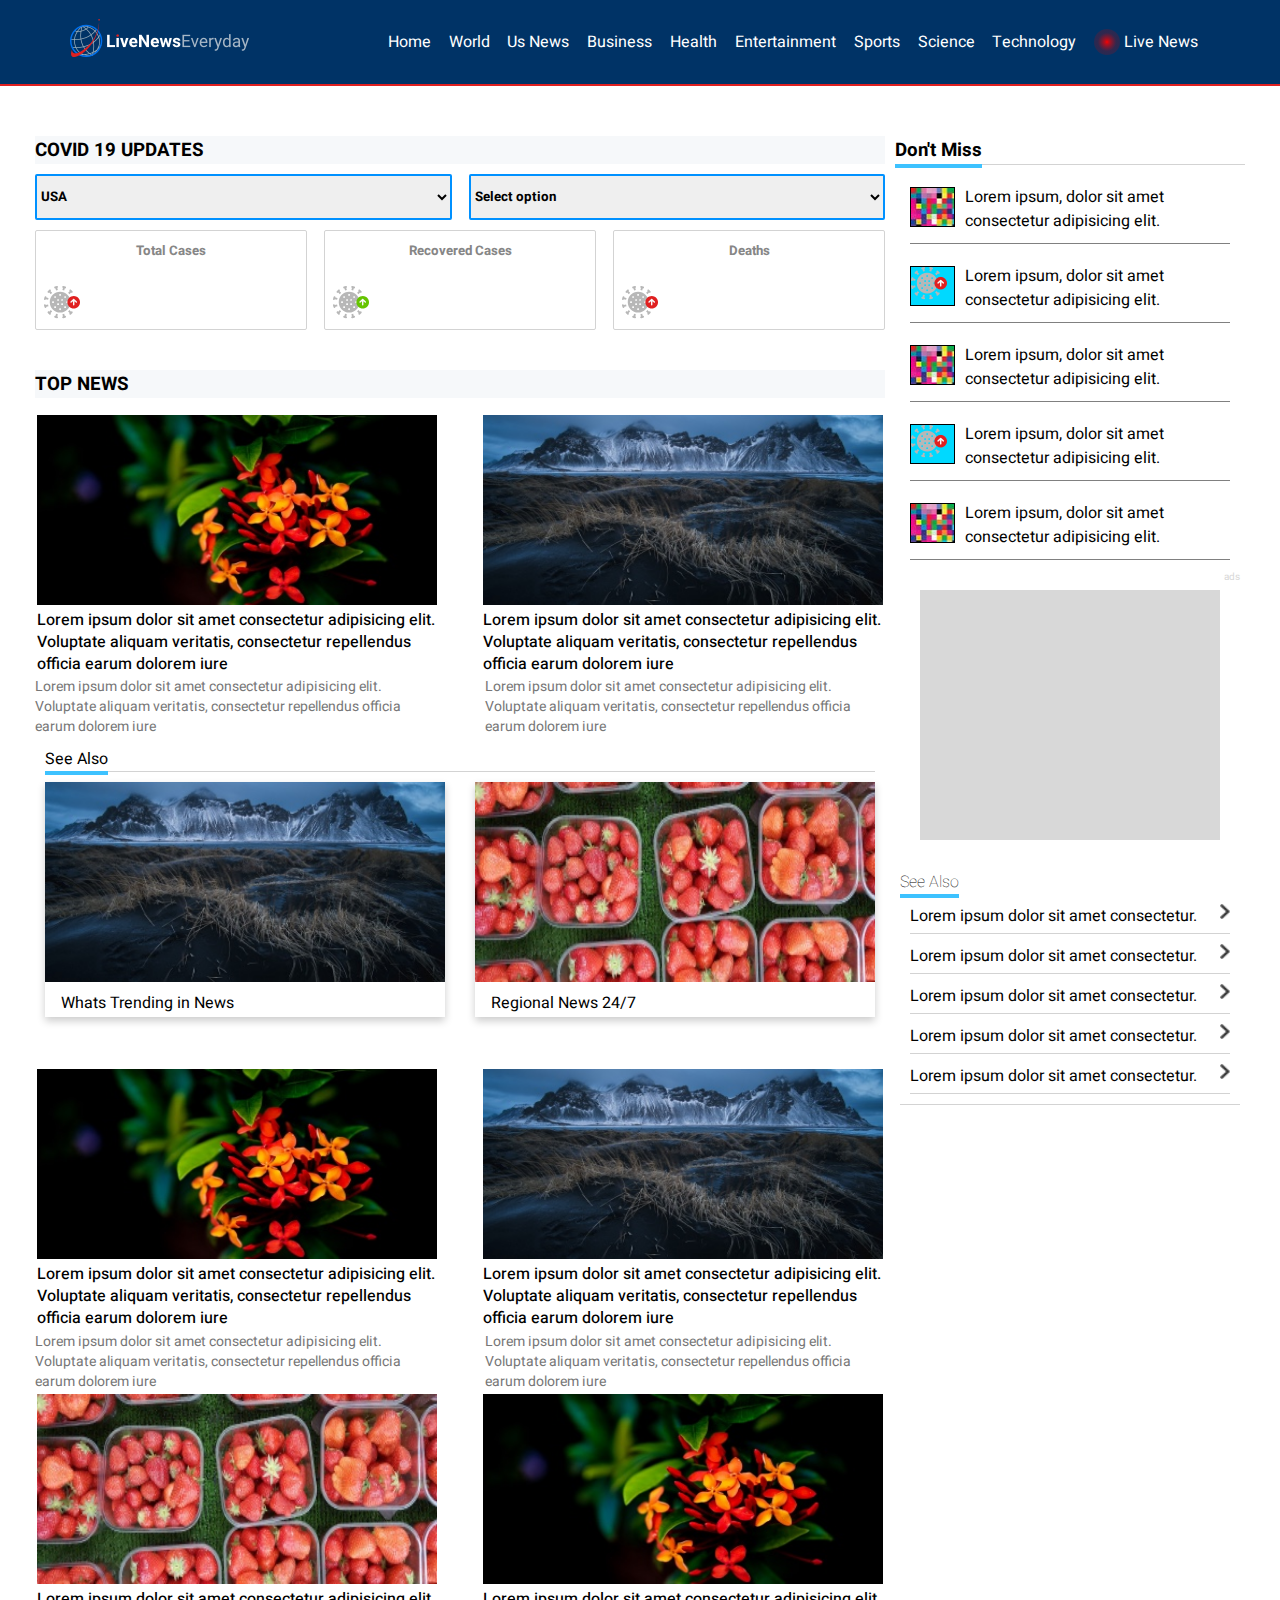
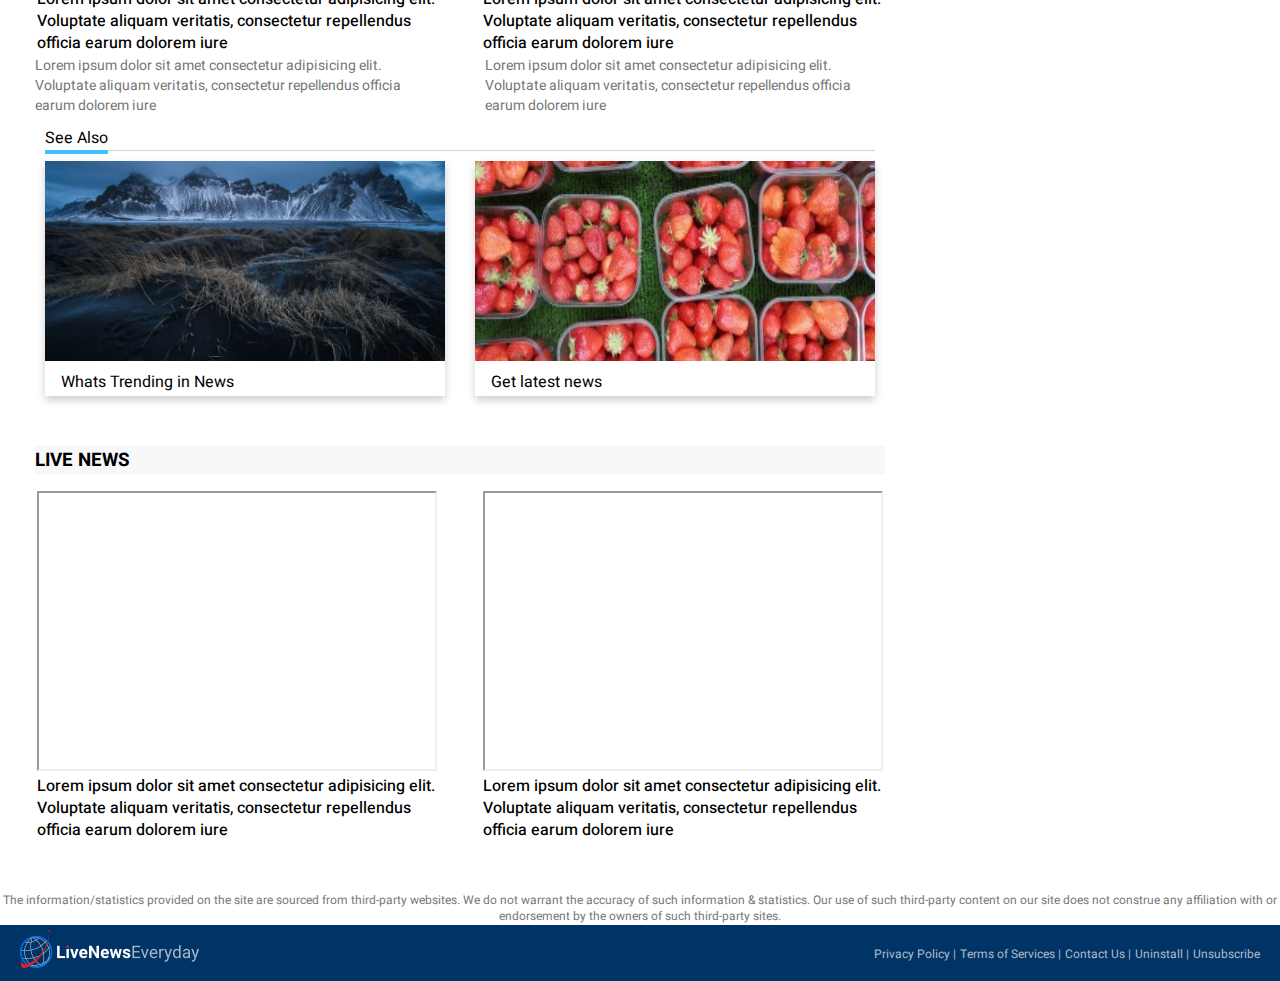
<file: index.html>
<!DOCTYPE html>
<html lang="en">

<head>
    <meta charset="UTF-8">
    <meta http-equiv="X-UA-Compatible" content="IE=edge">
    <meta name="viewport" content="width=device-width, initial-scale=1.0">
    <link rel="stylesheet" href="s.css">
    <link rel="shortcut icon" type="image/jpg" href="images/group-3.png">
    <link href="https://fonts.googleapis.com/css2?family=Heebo:wght@100;200&display=swap" rel="stylesheet">
    <script src="https://ajax.googleapis.com/ajax/libs/jquery/3.5.1/jquery.min.js"></script>
    <script>

        $(document).ready(function () {
            init()


            function init() {
                var url = "https://api.covid19api.com/summary"

                $.get(url, function (data) {
                    var case1 = document.getElementById("case1"),
                        case2 = document.getElementById("case2"),
                        case3 = document.getElementById("case3");
                    case1.innerHTML = data.Countries[184].TotalConfirmed;
                    case2.innerHTML = data.Countries[184].TotalDeaths;
                    case3.innerHTML = data.Countries[184].TotalRecovered;

                    console.log(data.Countries);
                })
            }
        })
    </script>
    <script>
        function random_function() {
            var a = document.getElementById("input").value;
            if (a === "USA") {
                var arr = ["Alabama", "Alaska", "American Samoa", "Arizona", "Arkansas", "California", "Colorado", "Connecticut", "Delaware", "District Of Columbia", "Federated States Of Micronesia", "Florida", "Georgia", "Guam", "Hawaii", "Idaho", "Illinois", "Indiana", "Iowa", "Kansas", "Kentucky", "Louisiana", "Maine", "Marshall Islands", "Maryland", "Massachusetts", "Michigan", "Minnesota", "Mississippi", "Missouri", "Montana", "Nebraska", "Nevada", "New Hampshire", "New Jersey", "New Mexico", "New York", "North Carolina", "North Dakota", "Northern Mariana Islands", "Ohio", "Oklahoma", "Oregon", "Palau", "Pennsylvania", "Puerto Rico", "Rhode Island", "South Carolina", "South Dakota", "Tennessee", "Texas", "Utah", "Vermont", "Virgin Islands", "Virginia", "Washington", "West Virginia", "Wisconsin", "Wyoming"];

            }
            else if (a === "INDIA") {
                var arr = ["Maharashtra", "Delhi"];
            }

            var string = "";

            for (i = 0; i < arr.length; i++) {
                string = string + "<option value=" + arr[i] + ">" + arr[i] + "</option>";
            }
            document.getElementById("output").innerHTML = string;
        }
    </script>
    <script>
        function myFunction() {
            document.getElementsByClassName("menu")[0].classList.toggle("responsive");
        }
    </script>


    <title>LiveNews Everyday</title>
</head>

<body>
    <nav>
        <ul class="menu">
            <li class="logo"><img src="images\svg-xml-base-(2).png"></li>
            <li class="item"><a href="#">Home</a></li>
            <li class="item"><a href="#">World</a></li>
            <li class="item"><a href="#">Us News</a></li>
            <li class="item"><a href="#">Business</a></li>
            <li class="item"><a href="#">Health</a></li>
            <li class="item"><a href="#">Entertainment</a></li>
            <li class="item"><a href="#">Sports</a></li>
            <li class="item"><a href="#">Science</a></li>
            <li class="item"><a href="#">Technology</a></li>
            <li class="item"><a href="#">
                    <div class="livenews"></div> Live News
                </a></li>
            <li class="toggle"><span onclick="myFunction()">&#9776;</span></li>
        </ul>
    </nav>
    <div class="wrapper">
        <div class="main">
            <div class="covidupdate">
                <h3>
                    COVID 19 UPDATES
                </h3>
            </div>
            <div class="selection">
                <select id="input" onchange="random_function()">
                    <option>USA</option>
                    <option>INDIA</option>
                </select>
                <select id="output" onchange="random_function1()">
                    <option>Select option</option>
                </select>
            </div>
            <div class="box">
                <div class="box1">
                    <h5>Total Cases</h5>
                    <div class="casenumber">
                        <div class="pic">
                            <svg xmlns="http://www.w3.org/2000/svg" width="37" height="33" viewBox="0 0 37 33">
                                <g fill="none" fill-rule="evenodd">
                                    <g fill-rule="nonzero">
                                        <g>
                                            <g>
                                                <g>
                                                    <g fill="#B7B7B7">
                                                        <path
                                                            d="M16.128 5.748c-5.723 0-10.38 4.657-10.38 10.38 0 5.723 4.657 10.38 10.38 10.38 5.723 0 10.38-4.657 10.38-10.38 0-5.723-4.657-10.38-10.38-10.38zM9.043 17.073c-.522 0-.945-.423-.945-.945s.423-.945.945-.945c.521 0 .945.423.945.945s-.424.945-.945.945zm2.075 5.01c-.522 0-.945-.423-.945-.945 0-.521.423-.945.945-.945.521 0 .945.424.945.945 0 .522-.424.945-.945.945zm0-10.02c-.522 0-.945-.423-.945-.945s.423-.945.945-.945c.521 0 .945.423.945.945s-.424.945-.945.945zm2.986 7.034c-.522 0-.945-.423-.945-.945 0-.521.423-.945.945-.945.521 0 .945.424.945.945 0 .522-.424.945-.945.945zm0-4.048c-.522 0-.945-.424-.945-.945 0-.522.423-.945.945-.945.521 0 .945.423.945.945 0 .521-.424.945-.945.945zm2.024 9.11c-.522 0-.945-.424-.945-.946 0-.521.423-.945.945-.945s.945.424.945.945c0 .522-.423.945-.945.945zm0-14.171c-.522 0-.945-.424-.945-.945 0-.522.423-.945.945-.945s.945.423.945.945c0 .521-.423.945-.945.945zm2.024 9.11c-.521 0-.945-.424-.945-.946 0-.521.424-.945.945-.945.522 0 .945.424.945.945 0 .522-.423.945-.945.945zm0-4.05c-.521 0-.945-.423-.945-.944 0-.522.424-.945.945-.945.522 0 .945.423.945.945 0 .521-.423.945-.945.945zm2.986 7.035c-.521 0-.945-.423-.945-.945 0-.521.424-.945.945-.945.522 0 .945.424.945.945 0 .522-.423.945-.945.945zm0-10.02c-.521 0-.945-.423-.945-.945s.424-.945.945-.945c.522 0 .945.423.945.945s-.423.945-.945.945zm2.075 5.01c-.521 0-.945-.423-.945-.945s.424-.945.945-.945c.522 0 .945.423.945.945s-.423.945-.945.945zM11.382 2.391l.081-.022.586 2.187c.59-.208 1.2-.373 1.826-.49l-.586-2.186.081-.022c.504-.135.804-.653.669-1.157s-.654-.804-1.158-.669l-1.989.533c-.504.135-.803.654-.668 1.158.13.484.634.808 1.158.668zM5.149 6.605l.06-.06L6.814 8.15c.41-.479.857-.925 1.336-1.336L6.545 5.209l.06-.06c.369-.37.369-.968 0-1.337-.37-.369-.968-.369-1.337 0L3.812 5.268c-.369.37-.369.968 0 1.337.37.369.968.369 1.337 0zM.7 14.038c.487.13 1.018-.146 1.158-.668l.022-.081 2.186.585c.117-.626.282-1.236.49-1.825l-2.187-.586.022-.082c.135-.504-.164-1.022-.668-1.157-.505-.135-1.023.164-1.158.668l-.533 1.989c-.135.504.164 1.022.669 1.157zM2.37 20.793l2.186-.586c-.208-.59-.373-1.2-.49-1.826l-2.186.586-.022-.081c-.14-.522-.671-.799-1.157-.669-.505.136-.804.654-.669 1.158l.533 1.989c.135.504.653.803 1.158.668.504-.135.803-.653.668-1.158l-.022-.081zM6.814 24.106L5.209 25.71l-.06-.06c-.37-.369-.968-.369-1.337 0-.369.37-.369.968 0 1.337l1.456 1.456c.37.369.968.369 1.337 0 .369-.37.369-.968 0-1.337l-.06-.06 1.605-1.605c-.479-.41-.925-.857-1.336-1.336zM13.37 30.398l-.081-.022.586-2.187c-.627-.116-1.237-.28-1.826-.49l-.586 2.188-.081-.022c-.524-.14-1.028.184-1.158.668-.135.504.164 1.022.668 1.158l1.99.532c.503.136 1.022-.164 1.157-.668s-.165-1.022-.669-1.157zM20.874 29.865l-.081.022-.586-2.187c-.59.208-1.2.373-1.826.49l.586 2.186-.081.022c-.504.135-.804.653-.669 1.157.136.504.654.804 1.158.668l1.989-.532c.504-.136.803-.654.668-1.158-.13-.484-.634-.808-1.158-.668zM27.107 25.651l-.06.06-1.605-1.605c-.41.479-.857.925-1.336 1.336l1.605 1.605-.06.06c-.369.37-.369.968 0 1.337.37.369.968.369 1.337 0l1.456-1.456c.369-.37.369-.968 0-1.337-.37-.369-.968-.369-1.337 0zM31.555 18.217c-.486-.13-1.017.147-1.157.669l-.022.081-2.186-.586c-.117.627-.282 1.236-.49 1.826l2.187.586-.022.081c-.135.505.164 1.023.668 1.158.505.135 1.023-.164 1.158-.668l.533-1.99c.135-.503-.165-1.022-.669-1.157zM29.887 11.463l-2.187.586c.208.59.373 1.199.49 1.825l2.186-.585.022.081c.14.522.671.799 1.157.668.504-.135.804-.653.668-1.157l-.532-1.989c-.136-.504-.653-.803-1.158-.668-.504.135-.803.653-.668 1.157l.022.082zM25.442 8.15l1.605-1.605.06.06c.37.369.968.369 1.337 0 .369-.37.369-.968 0-1.337l-1.456-1.456c-.37-.369-.968-.369-1.337 0-.369.37-.369.968 0 1.337l.06.06-1.605 1.605c.479.41.925.857 1.336 1.336zM18.886 1.858l.081.022-.586 2.187c.627.116 1.237.28 1.826.49l.586-2.188.081.022c.524.14 1.028-.184 1.158-.668.135-.504-.164-1.023-.668-1.158l-1.99-.532c-.503-.136-1.022.164-1.157.668s.165 1.022.669 1.157z"
                                                            transform="translate(-653 -279) translate(105 120) translate(518 115) translate(30 44)" />
                                                    </g>
                                                    <g>
                                                        <path fill="#E02020"
                                                            d="M6.3 12.6C2.826 12.6 0 9.774 0 6.3 0 2.826 2.826 0 6.3 0c3.474 0 6.3 2.826 6.3 6.3 0 3.474-2.826 6.3-6.3 6.3z"
                                                            transform="translate(-653 -279) translate(105 120) translate(518 115) translate(30 44) translate(23.4 9.9)" />
                                                        <g fill="#F8F8F8">
                                                            <path
                                                                d="M3.6.03l.015.005c.025.008.049.017.073.028.013.005.027.012.04.02.016.007.03.016.045.024.016.01.032.02.047.032l.037.03.025.02 2.665 2.423c.297.27.319.73.049 1.027-.144.157-.34.238-.538.238-.176 0-.35-.062-.49-.19L4.118 2.37l.001 3.688c0 .401-.325.727-.727.727-.401 0-.727-.326-.727-.727V2.37L1.216 3.689c-.298.268-.757.248-1.027-.05-.27-.296-.248-.757.048-1.027L2.903.19l.024-.02.038-.03-.062.05c.034-.031.07-.058.109-.082C3.026.1 3.04.09 3.056.083c.014-.008.027-.015.041-.02.024-.011.048-.02.073-.028L3.184.03 3.2.026c.026-.007.052-.013.078-.017L3.29.007C3.323.002 3.357 0 3.392 0c.035 0 .07.002.103.007l.012.002c.027.004.053.01.078.017L3.6.03z"
                                                                transform="translate(-653 -279) translate(105 120) translate(518 115) translate(30 44) translate(23.4 9.9) translate(2.908 2.908)" />
                                                        </g>
                                                    </g>
                                                </g>
                                            </g>
                                        </g>
                                    </g>
                                </g>
                            </svg>
                        </div>
                        <div class="val">
                            <div id="case1"></div>
                        </div>
                    </div>
                </div>
                <div class="box2">
                    <h5>Recovered Cases</h5>
                    <div class="casenumber">
                        <div class="pic">
                            <svg xmlns="http://www.w3.org/2000/svg" width="37" height="33" viewBox="0 0 37 33">
                                <g fill="none" fill-rule="evenodd">
                                    <g fill-rule="nonzero">
                                        <g>
                                            <g>
                                                <g>
                                                    <g fill="#B7B7B7">
                                                        <path
                                                            d="M16.128 5.748c-5.723 0-10.38 4.657-10.38 10.38 0 5.723 4.657 10.38 10.38 10.38 5.723 0 10.38-4.657 10.38-10.38 0-5.723-4.657-10.38-10.38-10.38zM9.043 17.073c-.522 0-.945-.423-.945-.945s.423-.945.945-.945c.521 0 .945.423.945.945s-.424.945-.945.945zm2.075 5.01c-.522 0-.945-.423-.945-.945 0-.521.423-.945.945-.945.521 0 .945.424.945.945 0 .522-.424.945-.945.945zm0-10.02c-.522 0-.945-.423-.945-.945s.423-.945.945-.945c.521 0 .945.423.945.945s-.424.945-.945.945zm2.986 7.034c-.522 0-.945-.423-.945-.945 0-.521.423-.945.945-.945.521 0 .945.424.945.945 0 .522-.424.945-.945.945zm0-4.048c-.522 0-.945-.424-.945-.945 0-.522.423-.945.945-.945.521 0 .945.423.945.945 0 .521-.424.945-.945.945zm2.024 9.11c-.522 0-.945-.424-.945-.946 0-.521.423-.945.945-.945s.945.424.945.945c0 .522-.423.945-.945.945zm0-14.171c-.522 0-.945-.424-.945-.945 0-.522.423-.945.945-.945s.945.423.945.945c0 .521-.423.945-.945.945zm2.024 9.11c-.521 0-.945-.424-.945-.946 0-.521.424-.945.945-.945.522 0 .945.424.945.945 0 .522-.423.945-.945.945zm0-4.05c-.521 0-.945-.423-.945-.944 0-.522.424-.945.945-.945.522 0 .945.423.945.945 0 .521-.423.945-.945.945zm2.986 7.035c-.521 0-.945-.423-.945-.945 0-.521.424-.945.945-.945.522 0 .945.424.945.945 0 .522-.423.945-.945.945zm0-10.02c-.521 0-.945-.423-.945-.945s.424-.945.945-.945c.522 0 .945.423.945.945s-.423.945-.945.945zm2.075 5.01c-.521 0-.945-.423-.945-.945s.424-.945.945-.945c.522 0 .945.423.945.945s-.423.945-.945.945zM11.382 2.391l.081-.022.586 2.187c.59-.208 1.2-.373 1.826-.49l-.586-2.186.081-.022c.504-.135.804-.653.669-1.157s-.654-.804-1.158-.669l-1.989.533c-.504.135-.803.654-.668 1.158.13.484.634.808 1.158.668zM5.149 6.605l.06-.06L6.814 8.15c.41-.479.857-.925 1.336-1.336L6.545 5.209l.06-.06c.369-.37.369-.968 0-1.337-.37-.369-.968-.369-1.337 0L3.812 5.268c-.369.37-.369.968 0 1.337.37.369.968.369 1.337 0zM.7 14.038c.487.13 1.018-.146 1.158-.668l.022-.081 2.186.585c.117-.626.282-1.236.49-1.825l-2.187-.586.022-.082c.135-.504-.164-1.022-.668-1.157-.505-.135-1.023.164-1.158.668l-.533 1.989c-.135.504.164 1.022.669 1.157zM2.37 20.793l2.186-.586c-.208-.59-.373-1.2-.49-1.826l-2.186.586-.022-.081c-.14-.522-.671-.799-1.157-.669-.505.136-.804.654-.669 1.158l.533 1.989c.135.504.653.803 1.158.668.504-.135.803-.653.668-1.158l-.022-.081zM6.814 24.106L5.209 25.71l-.06-.06c-.37-.369-.968-.369-1.337 0-.369.37-.369.968 0 1.337l1.456 1.456c.37.369.968.369 1.337 0 .369-.37.369-.968 0-1.337l-.06-.06 1.605-1.605c-.479-.41-.925-.857-1.336-1.336zM13.37 30.398l-.081-.022.586-2.187c-.627-.116-1.237-.28-1.826-.49l-.586 2.188-.081-.022c-.524-.14-1.028.184-1.158.668-.135.504.164 1.022.668 1.158l1.99.532c.503.136 1.022-.164 1.157-.668s-.165-1.022-.669-1.157zM20.874 29.865l-.081.022-.586-2.187c-.59.208-1.2.373-1.826.49l.586 2.186-.081.022c-.504.135-.804.653-.669 1.157.136.504.654.804 1.158.668l1.989-.532c.504-.136.803-.654.668-1.158-.13-.484-.634-.808-1.158-.668zM27.107 25.651l-.06.06-1.605-1.605c-.41.479-.857.925-1.336 1.336l1.605 1.605-.06.06c-.369.37-.369.968 0 1.337.37.369.968.369 1.337 0l1.456-1.456c.369-.37.369-.968 0-1.337-.37-.369-.968-.369-1.337 0zM31.555 18.217c-.486-.13-1.017.147-1.157.669l-.022.081-2.186-.586c-.117.627-.282 1.236-.49 1.826l2.187.586-.022.081c-.135.505.164 1.023.668 1.158.505.135 1.023-.164 1.158-.668l.533-1.99c.135-.503-.165-1.022-.669-1.157zM29.887 11.463l-2.187.586c.208.59.373 1.199.49 1.825l2.186-.585.022.081c.14.522.671.799 1.157.668.504-.135.804-.653.668-1.157l-.532-1.989c-.136-.504-.653-.803-1.158-.668-.504.135-.803.653-.668 1.157l.022.082zM25.442 8.15l1.605-1.605.06.06c.37.369.968.369 1.337 0 .369-.37.369-.968 0-1.337l-1.456-1.456c-.37-.369-.968-.369-1.337 0-.369.37-.369.968 0 1.337l.06.06-1.605 1.605c.479.41.925.857 1.336 1.336zM18.886 1.858l.081.022-.586 2.187c.627.116 1.237.28 1.826.49l.586-2.188.081.022c.524.14 1.028-.184 1.158-.668.135-.504-.164-1.023-.668-1.158l-1.99-.532c-.503-.136-1.022.164-1.157.668s.165 1.022.669 1.157z"
                                                            transform="translate(-394 -279) translate(105 120) translate(259 115) translate(30 44)" />
                                                    </g>
                                                    <g>
                                                        <path fill="#65C400"
                                                            d="M6.3 12.6C2.826 12.6 0 9.774 0 6.3 0 2.826 2.826 0 6.3 0c3.474 0 6.3 2.826 6.3 6.3 0 3.474-2.826 6.3-6.3 6.3z"
                                                            transform="translate(-394 -279) translate(105 120) translate(259 115) translate(30 44) translate(23.4 9.9)" />
                                                        <g fill="#F8F8F8">
                                                            <path
                                                                d="M3.6.03l.015.005c.025.008.049.017.073.028.013.005.027.012.04.02.016.007.03.016.045.024.016.01.032.02.047.032l.037.03.025.02 2.665 2.423c.297.27.319.73.049 1.027-.144.157-.34.238-.538.238-.176 0-.35-.062-.49-.19L4.118 2.37l.001 3.688c0 .401-.325.727-.727.727-.401 0-.727-.326-.727-.727V2.37L1.216 3.689c-.298.268-.757.248-1.027-.05-.27-.296-.248-.757.048-1.027L2.903.19l.024-.02.038-.03-.062.05c.034-.031.07-.058.109-.082C3.026.1 3.04.09 3.056.083c.014-.008.027-.015.041-.02.024-.011.048-.02.073-.028L3.184.03 3.2.026c.026-.007.052-.013.078-.017L3.29.007C3.323.002 3.357 0 3.392 0c.035 0 .07.002.103.007l.012.002c.027.004.053.01.078.017L3.6.03z"
                                                                transform="translate(-394 -279) translate(105 120) translate(259 115) translate(30 44) translate(23.4 9.9) translate(2.908 2.908)" />
                                                        </g>
                                                    </g>
                                                </g>
                                            </g>
                                        </g>
                                    </g>
                                </g>
                            </svg>
                        </div>
                        <div class="val">
                            <div id="case2"></div>
                        </div>
                    </div>
                </div>
                <div class="box3">
                    <h5>Deaths</h5>
                    <div class="casenumber">
                        <div class="pic">
                            <svg xmlns="http://www.w3.org/2000/svg" width="37" height="33" viewBox="0 0 37 33">
                                <g fill="none" fill-rule="evenodd">
                                    <g fill-rule="nonzero">
                                        <g>
                                            <g>
                                                <g>
                                                    <g fill="#B7B7B7">
                                                        <path
                                                            d="M16.128 5.748c-5.723 0-10.38 4.657-10.38 10.38 0 5.723 4.657 10.38 10.38 10.38 5.723 0 10.38-4.657 10.38-10.38 0-5.723-4.657-10.38-10.38-10.38zM9.043 17.073c-.522 0-.945-.423-.945-.945s.423-.945.945-.945c.521 0 .945.423.945.945s-.424.945-.945.945zm2.075 5.01c-.522 0-.945-.423-.945-.945 0-.521.423-.945.945-.945.521 0 .945.424.945.945 0 .522-.424.945-.945.945zm0-10.02c-.522 0-.945-.423-.945-.945s.423-.945.945-.945c.521 0 .945.423.945.945s-.424.945-.945.945zm2.986 7.034c-.522 0-.945-.423-.945-.945 0-.521.423-.945.945-.945.521 0 .945.424.945.945 0 .522-.424.945-.945.945zm0-4.048c-.522 0-.945-.424-.945-.945 0-.522.423-.945.945-.945.521 0 .945.423.945.945 0 .521-.424.945-.945.945zm2.024 9.11c-.522 0-.945-.424-.945-.946 0-.521.423-.945.945-.945s.945.424.945.945c0 .522-.423.945-.945.945zm0-14.171c-.522 0-.945-.424-.945-.945 0-.522.423-.945.945-.945s.945.423.945.945c0 .521-.423.945-.945.945zm2.024 9.11c-.521 0-.945-.424-.945-.946 0-.521.424-.945.945-.945.522 0 .945.424.945.945 0 .522-.423.945-.945.945zm0-4.05c-.521 0-.945-.423-.945-.944 0-.522.424-.945.945-.945.522 0 .945.423.945.945 0 .521-.423.945-.945.945zm2.986 7.035c-.521 0-.945-.423-.945-.945 0-.521.424-.945.945-.945.522 0 .945.424.945.945 0 .522-.423.945-.945.945zm0-10.02c-.521 0-.945-.423-.945-.945s.424-.945.945-.945c.522 0 .945.423.945.945s-.423.945-.945.945zm2.075 5.01c-.521 0-.945-.423-.945-.945s.424-.945.945-.945c.522 0 .945.423.945.945s-.423.945-.945.945zM11.382 2.391l.081-.022.586 2.187c.59-.208 1.2-.373 1.826-.49l-.586-2.186.081-.022c.504-.135.804-.653.669-1.157s-.654-.804-1.158-.669l-1.989.533c-.504.135-.803.654-.668 1.158.13.484.634.808 1.158.668zM5.149 6.605l.06-.06L6.814 8.15c.41-.479.857-.925 1.336-1.336L6.545 5.209l.06-.06c.369-.37.369-.968 0-1.337-.37-.369-.968-.369-1.337 0L3.812 5.268c-.369.37-.369.968 0 1.337.37.369.968.369 1.337 0zM.7 14.038c.487.13 1.018-.146 1.158-.668l.022-.081 2.186.585c.117-.626.282-1.236.49-1.825l-2.187-.586.022-.082c.135-.504-.164-1.022-.668-1.157-.505-.135-1.023.164-1.158.668l-.533 1.989c-.135.504.164 1.022.669 1.157zM2.37 20.793l2.186-.586c-.208-.59-.373-1.2-.49-1.826l-2.186.586-.022-.081c-.14-.522-.671-.799-1.157-.669-.505.136-.804.654-.669 1.158l.533 1.989c.135.504.653.803 1.158.668.504-.135.803-.653.668-1.158l-.022-.081zM6.814 24.106L5.209 25.71l-.06-.06c-.37-.369-.968-.369-1.337 0-.369.37-.369.968 0 1.337l1.456 1.456c.37.369.968.369 1.337 0 .369-.37.369-.968 0-1.337l-.06-.06 1.605-1.605c-.479-.41-.925-.857-1.336-1.336zM13.37 30.398l-.081-.022.586-2.187c-.627-.116-1.237-.28-1.826-.49l-.586 2.188-.081-.022c-.524-.14-1.028.184-1.158.668-.135.504.164 1.022.668 1.158l1.99.532c.503.136 1.022-.164 1.157-.668s-.165-1.022-.669-1.157zM20.874 29.865l-.081.022-.586-2.187c-.59.208-1.2.373-1.826.49l.586 2.186-.081.022c-.504.135-.804.653-.669 1.157.136.504.654.804 1.158.668l1.989-.532c.504-.136.803-.654.668-1.158-.13-.484-.634-.808-1.158-.668zM27.107 25.651l-.06.06-1.605-1.605c-.41.479-.857.925-1.336 1.336l1.605 1.605-.06.06c-.369.37-.369.968 0 1.337.37.369.968.369 1.337 0l1.456-1.456c.369-.37.369-.968 0-1.337-.37-.369-.968-.369-1.337 0zM31.555 18.217c-.486-.13-1.017.147-1.157.669l-.022.081-2.186-.586c-.117.627-.282 1.236-.49 1.826l2.187.586-.022.081c-.135.505.164 1.023.668 1.158.505.135 1.023-.164 1.158-.668l.533-1.99c.135-.503-.165-1.022-.669-1.157zM29.887 11.463l-2.187.586c.208.59.373 1.199.49 1.825l2.186-.585.022.081c.14.522.671.799 1.157.668.504-.135.804-.653.668-1.157l-.532-1.989c-.136-.504-.653-.803-1.158-.668-.504.135-.803.653-.668 1.157l.022.082zM25.442 8.15l1.605-1.605.06.06c.37.369.968.369 1.337 0 .369-.37.369-.968 0-1.337l-1.456-1.456c-.37-.369-.968-.369-1.337 0-.369.37-.369.968 0 1.337l.06.06-1.605 1.605c.479.41.925.857 1.336 1.336zM18.886 1.858l.081.022-.586 2.187c.627.116 1.237.28 1.826.49l.586-2.188.081.022c.524.14 1.028-.184 1.158-.668.135-.504-.164-1.023-.668-1.158l-1.99-.532c-.503-.136-1.022.164-1.157.668s.165 1.022.669 1.157z"
                                                            transform="translate(-653 -279) translate(105 120) translate(518 115) translate(30 44)" />
                                                    </g>
                                                    <g>
                                                        <path fill="#E02020"
                                                            d="M6.3 12.6C2.826 12.6 0 9.774 0 6.3 0 2.826 2.826 0 6.3 0c3.474 0 6.3 2.826 6.3 6.3 0 3.474-2.826 6.3-6.3 6.3z"
                                                            transform="translate(-653 -279) translate(105 120) translate(518 115) translate(30 44) translate(23.4 9.9)" />
                                                        <g fill="#F8F8F8">
                                                            <path
                                                                d="M3.6.03l.015.005c.025.008.049.017.073.028.013.005.027.012.04.02.016.007.03.016.045.024.016.01.032.02.047.032l.037.03.025.02 2.665 2.423c.297.27.319.73.049 1.027-.144.157-.34.238-.538.238-.176 0-.35-.062-.49-.19L4.118 2.37l.001 3.688c0 .401-.325.727-.727.727-.401 0-.727-.326-.727-.727V2.37L1.216 3.689c-.298.268-.757.248-1.027-.05-.27-.296-.248-.757.048-1.027L2.903.19l.024-.02.038-.03-.062.05c.034-.031.07-.058.109-.082C3.026.1 3.04.09 3.056.083c.014-.008.027-.015.041-.02.024-.011.048-.02.073-.028L3.184.03 3.2.026c.026-.007.052-.013.078-.017L3.29.007C3.323.002 3.357 0 3.392 0c.035 0 .07.002.103.007l.012.002c.027.004.053.01.078.017L3.6.03z"
                                                                transform="translate(-653 -279) translate(105 120) translate(518 115) translate(30 44) translate(23.4 9.9) translate(2.908 2.908)" />
                                                        </g>
                                                    </g>
                                                </g>
                                            </g>
                                        </g>
                                    </g>
                                </g>
                            </svg>
                        </div>
                        <div class="val">
                            <div id="case3"></div>
                        </div>
                    </div>
                </div>
                <!-- <div id="case1"></div>
                <div id="case2"></div>
                <div id="case3"></div> -->
            </div>
            <div class="covidupdate">
                <h3 class="TN">TOP NEWS </h3>
            </div>
            <div class="slider">
                <div class="info1">
                    <img src="images\rectangle.jpg" alt="Flowers">
                </div>
                <div class="info1">
                    <img src="images\mount.jpg" alt="Flowers">
                </div>
                <div class="info1">
                    Lorem ipsum dolor sit amet consectetur adipisicing elit. Voluptate aliquam veritatis, consectetur
                    repellendus officia earum dolorem iure
                </div>
                <div class="info1">
                    Lorem ipsum dolor sit amet consectetur adipisicing elit. Voluptate aliquam veritatis, consectetur
                    repellendus officia earum dolorem iure
                </div>
                <div class="subinfo1">
                    Lorem ipsum dolor sit amet consectetur adipisicing elit. Voluptate aliquam veritatis, consectetur
                    repellendus officia earum dolorem iure
                </div>
                <div class="subinfo1">
                    Lorem ipsum dolor sit amet consectetur adipisicing elit. Voluptate aliquam veritatis, consectetur
                    repellendus officia earum dolorem iure
                </div>
            </div>
            <div class="cara">
                <span>See Also</span>
            </div>
            <div class="cardholder">
                <div class="card">
                    <img src="images/mount.jpg" alt="Avatar" width="400px" height="200px">
                    <div class="container">
                        <p>Whats Trending in News</p>
                    </div>
                </div>
                <div class="card">
                    <img src="images/cherry.jpg" alt="Avatar" width="400px" height="200px">
                    <div class="container">
                        <p>Regional News 24/7</p>
                    </div>
                </div>
            </div>
            <div class="slider">
                <div class="info1">
                    <img src="images\rectangle.jpg" alt="Flowers">
                </div>
                <div class="info1">
                    <img src="images\mount.jpg" alt="Flowers">
                </div>
                <div class="info1">
                    Lorem ipsum dolor sit amet consectetur adipisicing elit. Voluptate aliquam veritatis, consectetur
                    repellendus officia earum dolorem iure
                </div>
                <div class="info1">
                    Lorem ipsum dolor sit amet consectetur adipisicing elit. Voluptate aliquam veritatis, consectetur
                    repellendus officia earum dolorem iure
                </div>
                <div class="subinfo1">
                    Lorem ipsum dolor sit amet consectetur adipisicing elit. Voluptate aliquam veritatis, consectetur
                    repellendus officia earum dolorem iure
                </div>
                <div class="subinfo1">
                    Lorem ipsum dolor sit amet consectetur adipisicing elit. Voluptate aliquam veritatis, consectetur
                    repellendus officia earum dolorem iure
                </div>
            </div>
            <div class="slider">
                <div class="info1">
                    <img src="images\cherry.jpg" alt="Flowers">
                </div>
                <div class="info1">
                    <img src="images\rectangle.jpg" alt="Flowers">
                </div>
                <div class="info1">
                    Lorem ipsum dolor sit amet consectetur adipisicing elit. Voluptate aliquam veritatis, consectetur
                    repellendus officia earum dolorem iure
                </div>
                <div class="info1">
                    Lorem ipsum dolor sit amet consectetur adipisicing elit. Voluptate aliquam veritatis, consectetur
                    repellendus officia earum dolorem iure
                </div>
                <div class="subinfo1">
                    Lorem ipsum dolor sit amet consectetur adipisicing elit. Voluptate aliquam veritatis, consectetur
                    repellendus officia earum dolorem iure
                </div>
                <div class="subinfo1">
                    Lorem ipsum dolor sit amet consectetur adipisicing elit. Voluptate aliquam veritatis, consectetur
                    repellendus officia earum dolorem iure
                </div>
            </div>
            <div class="cara">
                <span>See Also</span>
            </div>
            <div class="cardholder">
                <div class="card">
                    <img src="images/mount.jpg" alt="Avatar" width="400px" height="200px">
                    <div class="container">
                        <p>Whats Trending in News</p>
                    </div>
                </div>
                <div class="card">
                    <img src="images/cherry.jpg" alt="Avatar" width="400px" height="200px">
                    <div class="container">
                        <p>Get latest news</p>
                    </div>
                </div>
            </div>
            <div class="covidupdate">
                <h3 class="TN">LIVE NEWS</h3>
            </div>
            <div class="slider">
                <div class="yt">
                    <iframe height="280" width="400" src="https://www.youtube.com/embed/il_t1WVLNxk/
                           AS_dAPN1Dlk?playlist=AfxHGNRtFac&loop=1">
                    </iframe>
                
                </div>
                <div class="yt">
                    <iframe height="280" width="400" src="https://www.youtube.com/embed/il_t1WVLNxk/
                    AS_dAPN1Dlk?playlist=AfxHGNRtFac&loop=1">
                    </iframe>
                </div>
                <div class="info1">
                    Lorem ipsum dolor sit amet consectetur adipisicing elit. Voluptate aliquam veritatis, consectetur
                    repellendus officia earum dolorem iure
                </div>
                <div class="info1">
                    Lorem ipsum dolor sit amet consectetur adipisicing elit. Voluptate aliquam veritatis, consectetur
                    repellendus officia earum dolorem iure
                </div>
               
            </div>
           
        </div>
        <div class="aside">
            <div class="side1">
                <h3>Don't Miss</h3>
            </div>
            <div class="news">
                <div class="div1">
                    <div class="rect2"></div>
                    <p class="lorem">Lorem ipsum, dolor sit amet consectetur adipisicing elit.
                    </p>
                </div>
                <div class="div2">
                    <div class="rect1"></div>
                    <p class="lorem">Lorem ipsum, dolor sit amet consectetur adipisicing elit.
                    </p>
                </div>
                <div class="div3">
                    <div class="rect2"></div>
                    <p class="lorem">Lorem ipsum, dolor sit amet consectetur adipisicing elit.
                    </p>
                </div>
                <div class="div4">
                    <div class="rect1"></div>
                    <p class="lorem">Lorem ipsum, dolor sit amet consectetur adipisicing elit.
                    </p>
                </div>
                <div class="div5">
                    <div class="rect2"></div>
                    <p class="lorem">Lorem ipsum, dolor sit amet consectetur adipisicing elit.
                    </p>
                </div>
                <p class="adv">ads</p>
                <div class="ad"></div>
                <div class="side1">
                    <h4>See Also</h4>
                    <div class="insidemore">
                        <p>Lorem ipsum dolor sit amet consectetur.</p><img src="images/path.png" width="10px"
                            height="15px">
                    </div>
                    <div class="insidemore">
                        <p>Lorem ipsum dolor sit amet consectetur.</p><img src="images/path.png" width="10px"
                            height="15px">
                    </div>
                    <div class="insidemore">
                        <p>Lorem ipsum dolor sit amet consectetur.</p><img src="images/path.png" width="10px"
                            height="15px">
                    </div>
                    <div class="insidemore">
                        <p>Lorem ipsum dolor sit amet consectetur.</p><img src="images/path.png" width="10px"
                            height="15px">
                    </div>
                    <div class="insidemore">
                        <p>Lorem ipsum dolor sit amet consectetur.</p><img src="images/path.png" width="10px"
                            height="15px">
                    </div>
                </div>
            </div>

        </div>
    </div>
    <div class="disclaimer">
        <p>  The information/statistics provided on the site are sourced from third-party websites. We do not warrant the accuracy of such information & statistics. Our use of such third-party content on our site does not construe any affiliation with or endorsement by the owners of such third-party sites.</p>
    </div>
    <div class="footer">
        <div class="blogo"><img src="images\svg-xml-base-(2).png"></div>
        <ul class="bmenu">
            <li><a href="#">Privacy Policy  |</a></li>
            <li><a href="#">Terms of Services  |</a></li>
            <li><a href="#">Contact Us  |</a></li>
            <li><a href="#">Uninstall  |</a></li>
            <li><a href="#">Unsubscribe</a></li>
        </ul>
    </div>


</body>

</html>
</file>
<file: s.css>
*{
    box-sizing: border-box;
    padding: 0;
    margin: 0;
    font-family: "Heebo","sans-serif";
    
}

nav{
    background-color: #036;
    color: #a6b6c5;
    padding: 5px 20px;
    border-bottom: 2px solid #e02020;
}

ul{
    list-style-type: none;
}

a{
    color:white;
    text-decoration: none;
}


li.item a:hover{
    font-size: 18px;
    color:white;
    font-weight: bold;
}

.menu li{
    font-size: 16px;
    padding: 10px 5px;
}

.menu li a{
    display: block;
}

.menu{
    display:flex;
    flex-wrap: wrap;
    justify-content: space-between;
    align-items: center;
}

.toggle{
    order:1;
}

.item{
    width: 100%;
    text-align: center;
    order:2;
    display: none;
}

.item.active{
    display: block;
}


.toggle{
    cursor: pointer;
}



/*Mobile*/
@media screen and (max-width:498px) {
    ul.menu li:not(:first-child) {
        display: none;
    }

    ul.menu li.toggle {
        display: flex;
        float: right;
        color: white;
        margin: 10px 50px 0px 0px;
    }

    
    .main{
        width: 100vw;
        order:1;
        display: block;
    }
    
    .covidupdate{
        background-color: #f6f8fa;
        text-align: left;
    }
    
    .TN{
        margin-top: 40px;
        margin-bottom: 15px;
    }
    
    .selection{
        display: flex;
        flex-wrap: wrap;
        justify-content: space-between;
        margin: 10px 0px;
    }
    
    #input, #output{
        width: 49vw;
        height:46px;
        border-radius: 2px;
        border: solid 2px #0091ff;
        z-index: 1;
        cursor: pointer;
    }
    
    .box{
        display: flex;
        flex-wrap: wrap;
        justify-content: space-between;
        margin: 10px 0px;
    }
    
    .box1, .box2, .box3{
        background-color: white;
        width: 100vw;
        border-radius: 2px;
        border: solid 1px #d3d3d3;
    }

    .box h5{
        margin: 10px;
        color: #868686;
        text-align: center;
    }

    .casenumber{
        display:flex;
        flex-wrap: wrap;
        justify-content: center;
        gap: 10px;
    }

    .casenumber:hover {
        box-shadow: 0 8px 16px 0 rgba(0, 0, 0, 0.2);
    }
    .casenumber .pic{
        margin-top: 15px;
    }

    .casenumber .pic img{
        width:100vw;

    }
    .casenumber .val{
        width: 200px;
        font-weight: bold;
        font-size: 45px;
        text-align: center;
    }

     
    .slider{
        display:flex;
        flex-wrap: wrap;
        flex-direction: column;
    }
    
    .info1{
        display: inline-flex;
        margin: 2px;
        line-height: 1.38;
        font-weight: 500;
        cursor: pointer;
    }


    .subinfo1{
        display: inline-flex;
        width: 400px;
        font-size: 14px;
        font-style: normal;
        line-height: 1.43;
        color: #777;
        cursor: pointer;
    }

    .info1:hover{
        box-shadow: 0 8px 16px 0 rgba(0, 0, 0, 0.2);
    }
    .info1 img{
        width: 100%;
        height: 190px;
    }   
    
    
    .cardholder{
        display:flex;
        flex-wrap:wrap;
        margin-bottom: 50px;
    }
    .card {
        display: inline-block;
        box-shadow: 0 4px 8px 0 rgba(0, 0, 0, 0.2);
        transition: 0.3s;
        width: 400px;
        margin-bottom: 30px;
    }

    .card:hover {
        box-shadow: 0 8px 16px 0 rgba(0, 0, 0, 0.2);
        cursor: pointer;
    }

    .container {
        padding: 2px 16px;
        border-bottom: 1px solid ;
    }

    .cara{
        border-bottom: solid 1px #d3d3d3;
    }

    .cara span{
        border-bottom: solid 4px #3dc2ff;
    }

    
    .aside{
        display: inline-block;
        width: 100vw;
        overflow: hidden;
        justify-content: center;
        
    }
    
    .div1, .div2, .div3, .div4, .div5{
        display: inline-flex;
    }
    .rect1{
        display: flex;
        width: 20vw;
        height: 30px;
        background: rgb(0, 217, 255) url("images/group-3.png") no-repeat;
        border: 1px solid;
    }
    .rect2{
        width: 20vw;
        height: 30px;
        background: red url("images/digital.jpg") no-repeat;
        border: 1px solid;
    }

    
    .insidemore{
        display: flex;
        justify-content: space-evenly;
        height: 30px;
        margin: 10px;
        cursor: pointer;
        border-bottom: solid 1px #d3d3d3;
    }

    /* .disclaimer{
        display: none !important;
    } */
}

@media screen and (max-width:498px) {
    ul.menu.responsive {
        position: relative;
    }

    ul.menu.responsive li.toggle {
        position: absolute;
        right: 0;
        top: 0;
    }

    ul.menu.responsive li {
        float: none;
        display: inline;
    }

    ul.menu.responsive li a {
        display: block;
        text-align: center;
    }
}

/* 
@media all and (min-width: 498px){

.logo{
    order:1;
    margin: 0 100px 0 100px;
    }

.toggle{
    font-weight: bold;
    margin: 0 80px;
}

.menu li{
    padding: 15px 5px;
}

.wrapper{
    width: 100vw;
    display:flex;
    flex-wrap: wrap;
    justify-content: center;
}


} */


/*Desktop*/
 
@media all and (min-width: 800px){
    .item{
        display:block;
        width:auto;
    }
    .toggle{
        margin: 15px;
        visibility: hidden;
        order:4;
    }
    .logo{
        order:1;
        margin: 0 120px 0 50px;
    }
    .item{
        order:2;
    }

    .menu li{
        padding:10px 0px;
    }

        
    #input, #output{
        width:100%;
        height: 50px;
        font-weight: bold;

    }

    .wrapper {
        display:flex;
        flex-wrap: wrap;
        justify-content: center;
        gap: 10px;
        margin: 50px 0px 50px 0px;   
        overflow-y: scroll;
    }
    
    .main{
        width: 850px;
        order:1;
        display: block;
    }
    
    .covidupdate{
        background-color: #f6f8fa;
        text-align: left;
    }
    
    .TN{
        margin-top: 40px;
        margin-bottom: 15px;
    }
    
    .selection{
        display: flex;
        flex-wrap: wrap;
        justify-content: space-between;
        margin: 10px 0px;
    }
    
    #input, #output{
        width: 49%;
        height:46px;
        border-radius: 2px;
        border: solid 2px #0091ff;
        z-index: 1;
    
    }
    
    
    .box{
        display: flex;
        flex-wrap: wrap;
        justify-content: space-between;
        height: 100px;
        margin: 10px 0px;
    }
    

    /* #case1, #case2, #case3{
        background-color: white;
        width: 32%;
        border-radius: 2px;
        border: solid 1px #d3d3d3;
    } */
    
    .box1, .box2, .box3{
        background-color: white;
        width: 32%;
        border-radius: 2px;
        border: solid 1px #d3d3d3;
    }

    .box h5{
        margin: 10px;
        color: #868686;
        text-align: center;
    }

    .casenumber{
        display:flex;
        flex-wrap: wrap;
        justify-content: space-evenly;
        gap: 10px;
    }

    .casenumber:hover {
        box-shadow: 0 8px 16px 0 rgba(0, 0, 0, 0.2);
    }
    .casenumber .pic{
        margin-top: 15px;
    }

    .casenumber .pic img{
        width:100%;

    }
    .casenumber .val{
        width: 200px;
        font-weight: bold;
        font-size: 45px;
        text-align: center;
    }

        
    .aside{
        display: block;
        width: 350px;
        order:2;
    }

    .aside h3{
        display: inline;
        margin-bottom: 0;
        border-bottom: solid 1px #d3d3d3;
    }

    .aside h4{
        
        border-bottom: solid 1px #d3d3d3;
    }

    .aside .side1{
        border-bottom: solid 1px #d3d3d3;
    }

    .aside h3{
        border-bottom: solid 4px #3dc2ff;
    }

    .news{
        display: block;
        margin: 5px;
    }

    .div1, .div2, .div3, .div4, .div5{
        margin: 10px;
        border-bottom: 1px solid rgb(128, 128, 128);
        display: flex;
        justify-content: space-between;
    }

    .rect1{
        width: 70px;
        height: 40px;
        background: rgb(0, 217, 255) url("images/group-3.png") no-repeat;
        border: 1px solid;
        margin-top: 12px;
    }
    .rect2{
        width: 70px;
        height: 40px;
        background: red url("images/digital.jpg") no-repeat;
        border: 1px solid;
        margin-top: 12px;
    }


    .adv{
        float: right;
        font-size: 10px;
        color: #d8d8d8;
    }

    .ad{
        display: flex;
        width: 300px;
        height: 250px;
        margin: 30px 50px 30px 20px;
        background-color: #d8d8d8;
    }
    .lorem{
        margin: 10px;
        cursor: pointer;
    }

    .slider{
        display:flex;
        flex-wrap: wrap;
        justify-content: space-between;
    }
    
    .info1, .yt{
        display: inline-flex;
        width: 400px;
        margin: 2px;
        line-height: 1.38;
        font-weight: 500;
        cursor: pointer;
    }


    .subinfo1{
        display: inline-flex;
        width: 400px;
        font-size: 14px;
        font-style: normal;
        line-height: 1.43;
        color: #777;
        cursor: pointer;
    }

    .info1:hover{
        box-shadow: 0 8px 16px 0 rgba(0, 0, 0, 0.2);
    }
    .info1 img{
        width: 100%;
        height: 190px;
    }

    .aside h4{
        display: inline;
        border-bottom: solid 4px #3dc2ff;
        font-weight: lighter;
    }

    .insidemore{
        display: flex;
        justify-content: space-between;
        height: 30px;
        margin: 10px;
        cursor: pointer;
        border-bottom: solid 1px #d3d3d3;
    }

    .cardholder{
        display:flex;
        flex-wrap:wrap;
        margin: 10px;
        justify-content: space-between;
        margin-bottom: 50px;
    }
    .card {
        display: inline-block;
        box-shadow: 0 4px 8px 0 rgba(0, 0, 0, 0.2);
        transition: 0.3s;
        width: 400px;
    }

    .card:hover {
        box-shadow: 0 8px 16px 0 rgba(0, 0, 0, 0.2);
        cursor: pointer;
    }

    .container {
        padding: 2px 16px;
    }

    .cara{
        border-bottom: solid 1px #d3d3d3;
        margin: 10px;
    }

    .cara span{
        border-bottom: solid 4px #3dc2ff;
    }

   

} 
 
.livenews {
    display: inline-block;
    width: 26px; 
    height: 26px; 
    margin: -2px 0px -8px 0px;
    background-image: radial-gradient(rgb(255, 0, 0),20%, rgba(196, 4, 4, 0.247),80%, rgba(248, 0, 0, 0.068));
    border-radius: 15px;
}

.disclaimer{
    display:flex;
    text-align: center;
    font-family: Arial;
    font-size: 12px;
    line-height: 1.33;
    color: #777;
}

.footer {  
    display: flex;
    justify-content: space-between;
    flex-wrap: wrap;
    align-items: center;
    background-color: #036;
    color: #a6b6c5;
    padding: 5px 20px;
} 

.footer .bmenu a{
    
    font-size: 12px;
    text-decoration: none;
    color: #afbcc8;
}

.footer .bmenu ul{
    list-style-type: none;
}

li a:hover{
    
    font-size: 12px;
    color: white;
    font-weight:bold;
}

.footer .bmenu li{
    display: inline;
}


/* @media all and (min-width: 770px){
    .wrapper {
        display:flex;
        flex-wrap: wrap;
        justify-content: center;
        gap: 10px;
        margin: 50px 0px 0px 0px;
    }
    
    .main{
        width: 850px;
        order:1;
        display: block;
        background-color: tomato;
    }
    
    .covidupdate{
        background-color: #f6f8fa;
        text-align: left;
    }
    
    
    .selection{
        display: flex;
        flex-wrap: wrap;
        justify-content: space-between;
        margin: 10px 0px;
    }
    
    #input, #output{
        width: 48%;
        height:46px;
        border-radius: 2px;
        border: solid 2px #0091ff;
        z-index: 1;
    
    }
    
    
    .box{
        display: flex;
        flex-wrap: wrap;
        justify-content: space-between;
        height: 100px;
        margin: 10px 0px;
    }
    

    /* #case1, #case2, #case3{
        background-color: white;
        width: 32%;
        border-radius: 2px;
        border: solid 1px #d3d3d3;
    } */
    
    /* .box1, .box2, .box3{
        background-color: white;
        width: 32%;
        border-radius: 2px;
        border: solid 1px #d3d3d3;
    }

    .box h5{
        margin: 10px;
        color: #868686;
        text-align: center;
    }

    .casenumber{
        display:flex;
        flex-wrap: wrap;
        justify-content: space-evenly;
        gap: 10px;
    }

    .casenumber .pic{
        margin-top: 15px;
    }

    .casenumber .pic img{
        width:100%;

    }
    .casenumber .val{
        width: 200px;
        font-size: 45px;
        text-align: center;
    }
    .aside{
        width: 300px;
        order:2;
        background-color: yellow;
    }
    
    }   */
/* 
@media all and (min-width: 468px){

.wrapper{
    display:flex;
    flex-flow: row;
    flex-wrap: wrap;
    text-align: center;
}


.main{
    background-color: #f6f8fa;
}


#input, #output{
    width:100%;
    height: 50px;
    font-weight: bold;

}

.aside{
    background-color: skyblue;
}
} */
</file>
